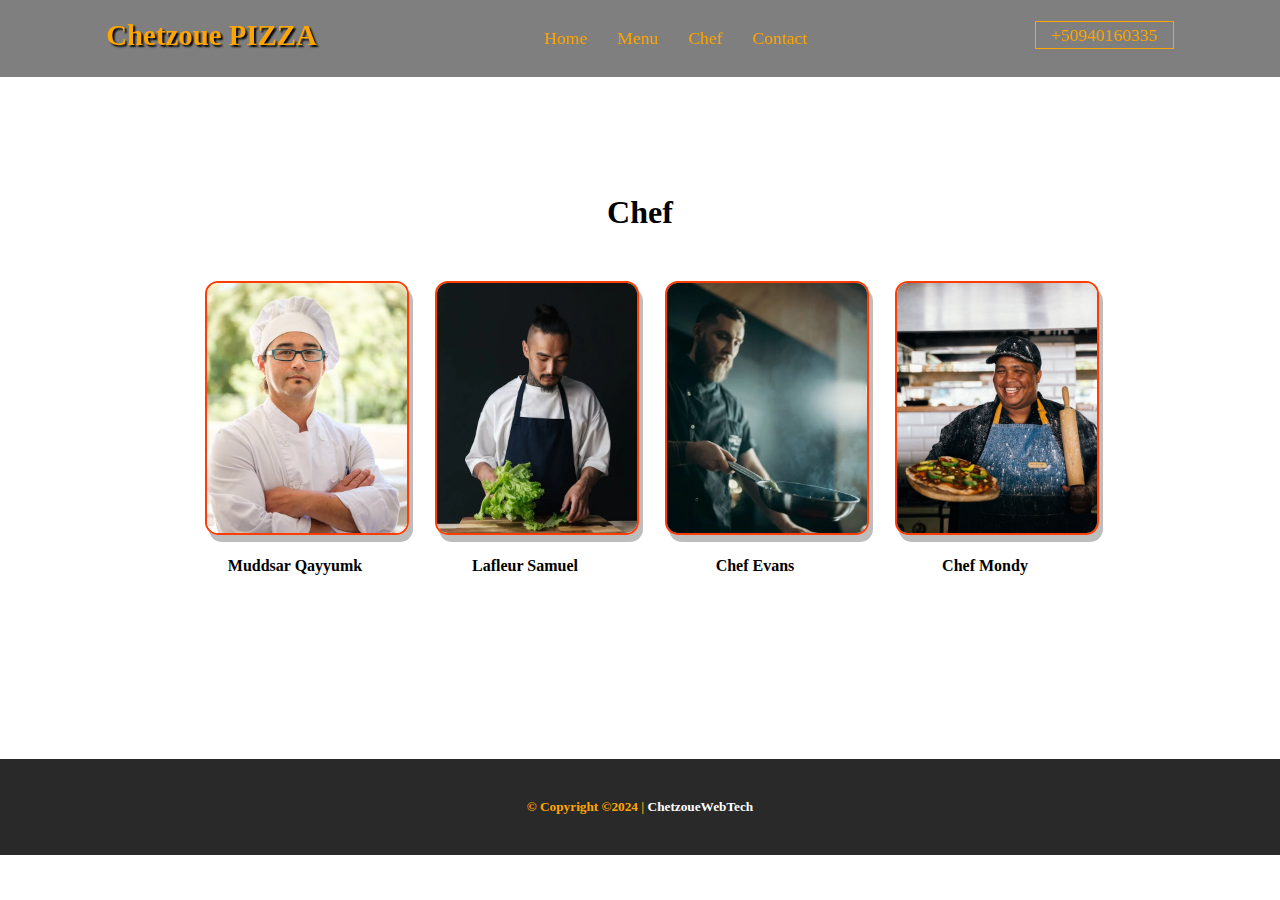
<file: chef.html>
<!DOCTYPE html>
<html lang="en">
<head>
    <meta charset="UTF-8">
    <meta name="viewport" content="width=device-width, initial-scale=1.0">
    <title>Document</title>
    <link rel="stylesheet" href="style.css">
    <link rel="stylesheet" href="https://cdnjs.cloudflare.com/ajax/libs/font-awesome/6.5.2/css/all.min.css" integrity="sha512-SnH5WK+bZxgPHs44uWIX+LLJAJ9/2PkPKZ5QiAj6Ta86w+fsb2TkcmfRyVX3pBnMFcV7oQPJkl9QevSCWr3W6A==" crossorigin="anonymous" referrerpolicy="no-referrer" />
</head>
</head>
<body>
    

   
    <div id="header">
        <nav id="navbar">
          <h1>Chetzoue PIZZA</h1>
      <ul>
          <li><a href="index.html">Home</a></li>
          <li><a href="menu.html">Menu</a></li>
          <li><a href="chef.html">Chef</a></li>
          <li><a href="contact.html">Contact</a></li>
          
      </ul>
      <div id="phone">
          <a href="#tel+50940160335">+50940160335</a>
      </div>
      
</nav>
  <div id="mobile_menu">
      <ul>
        <li><a href="index.html">Home</a></li>
        <li><a href="menu.html">Menu</a></li>
        <li><a href="chef.html">Chef</a></li>
        <li><a href="contact.html">Contact</a></li>
        
      </ul>
  </div>

</div>
<br>
<br>
<br>
<br>
<br>
<br>
<br>
<br>


                    
<div id="chef">
    <h1 id="section">Chef</h1>
    <div id="chef_row">
        <div class="chef_col">
            <div id="img">
              <img src="image/che1.webp" alt="">
            </div>
           <div>
            <br>
            <br>
            <h4>Muddsar Qayyumk</h4>
           </div>
        </div>

        <div class="chef_col">
            <div id="img">
              <img src="image/che2.webp" alt="">
            </div>
           <div>
            <br>
            <br>
            <h4>Lafleur Samuel</h4>
           </div>
        </div>
        
        <div class="chef_col">
            <div id="img">
              <img src="image/che3.webp" alt="">
            </div>
           <div>
            <br>
            <br>
            <h4>Chef Evans</h4>
           </div>
        </div>

        <div class="chef_col">
            <div id="img">
              <img src="image/che4.jpeg" alt="">
            </div>
           <div>
            <br>
            <br>
            <h4>Chef Mondy</h4>
           </div>
        </div>
    </div>

</div>





<style>
      
    div img{
     width: 400px;
     height: 300px;
     border: 2px solid #ff3d00;
     border-radius: 13px;
     box-shadow: 4px 7px 0px #00000042;
     cursor: pointer;
     margin: 10px;
     transition: 400ms;

    }
    div img:hover{
     filter: grayscale(1);
     transform: scale(1.03);
    }
 </style>
 
<br>
<br>
<br>
<br>
  
<br>
<br>
<br>
<br>
  
 <div id="footer">
<div>
 <h5> © Copyright &copy;2024 | <a href="">ChetzoueWebTech</a>

   <a href=""> <i class="fa-brands fa-facebook"></i></a>
   <a href=""> <i class="fa-brands fa-instagram"></i></a>
   <a href=""><i class="fa-brands fa-tiktok"></i></a>
   <a href=""><i class="fa-brands fa-square-twitter"></i></a>
   <a href=""><i class="fa-brands fa-youtube"></i></a>
   <a href=""></a>
  </h5>
</div>
<div id="top">
  <a href="#hero"><i class="fa fa-chevron-circle-up"></i></a>
</div>
 </div>



</body>
</html>
</file>
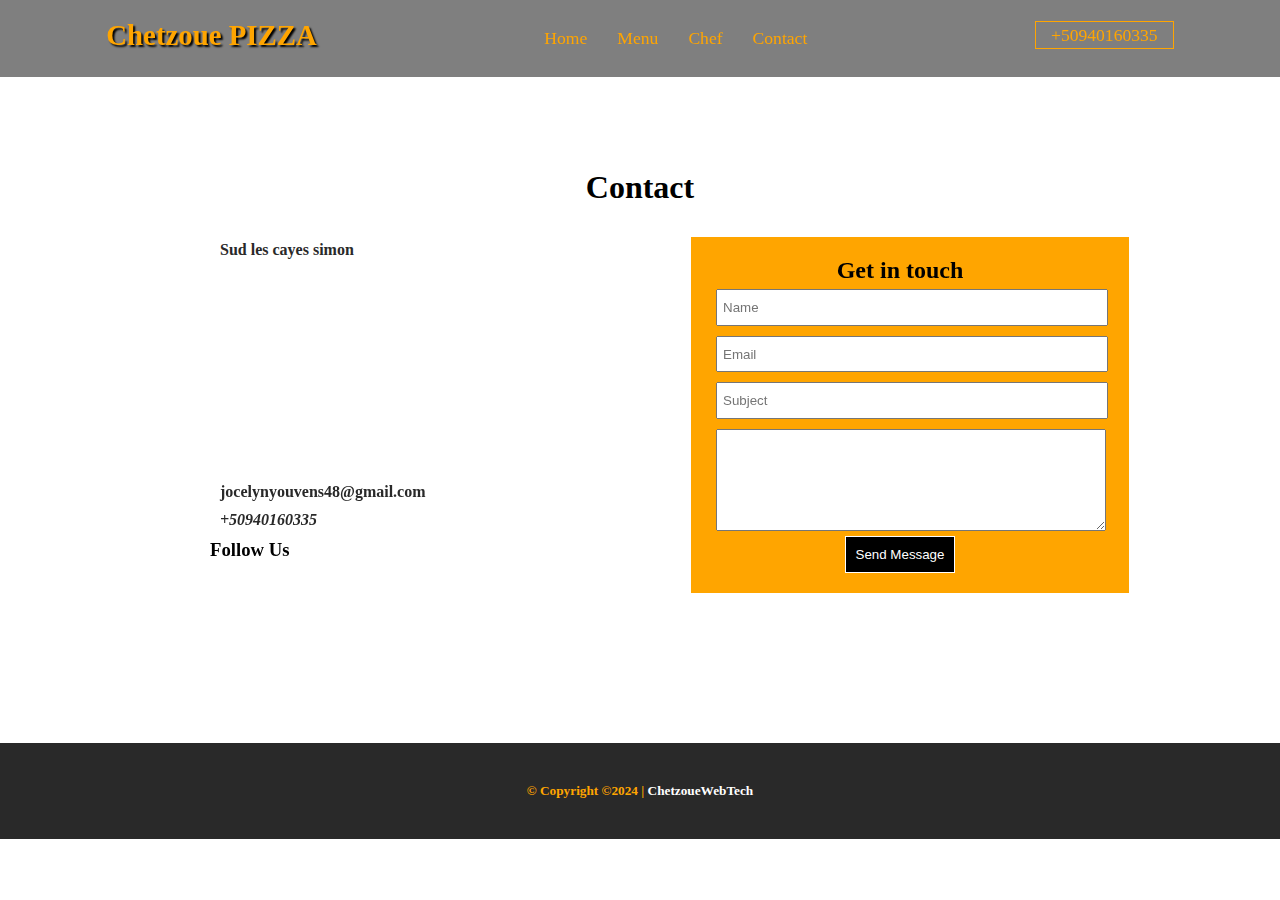
<file: contact.html>
<!DOCTYPE html>
<html lang="en">
<head>
    <meta charset="UTF-8">
    <meta name="viewport" content="width=device-width, initial-scale=1.0">
    <title>Document</title>
    <link rel="stylesheet" href="style.css">
    <link rel="stylesheet" href="https://cdnjs.cloudflare.com/ajax/libs/font-awesome/6.5.2/css/all.min.css" integrity="sha512-SnH5WK+bZxgPHs44uWIX+LLJAJ9/2PkPKZ5QiAj6Ta86w+fsb2TkcmfRyVX3pBnMFcV7oQPJkl9QevSCWr3W6A==" crossorigin="anonymous" referrerpolicy="no-referrer" />
</head>
<body>
    

    <div id="header">
        <nav id="navbar">
          <h1>Chetzoue PIZZA</h1>
      <ul>
          <li><a href="index.html">Home</a></li>
          <li><a href="menu.html">Menu</a></li>
          <li><a href="chef.html">Chef</a></li>
          <li><a href="contact.html">Contact</a></li>
          
      </ul>
      <div id="phone">
          <a href="#tel+50940160335">+50940160335</a>
      </div>
      
</nav>
  <div id="mobile_menu">
      <ul>
        <li><a href="index.html">Home</a></li>
        <li><a href="menu.html">Menu</a></li>
        <li><a href="chef.html">Chef</a></li>
        <li><a href="contact.html">Contact</a></li>
        
      </ul>
  </div>

</div>
<br>
<br>
<br>
<br>
<br>
<br>
<br>
<br>


             

<div id="Contact">
    <h1 id="section">Contact</h1>
    <div id="contact_row">
     <div class="contact_col">
       <div>
      <p id="social">
       <i class="fa-solid fa-location-dot"></i>
       Sud les cayes simon
       <br>
      
      </p>
      <p>
       <iframe src="https://www.google.com/maps/embed?pb=!1m18!1m12!1m3!1d3789.5804306658597!2d-73.76368092558786!3d18.229194682808718!2m3!1f0!2f0!3f0!3m2!1i1024!2i768!4f13.1!3m3!1m2!1s0x8ec7996f3f0177a7%3A0xd593b180529dd7ec!2sGrand%20Tabernacle%20De%20Simon!5e0!3m2!1sfr!2sht!4v1720064024525!5m2!1sfr!2sht" width="300" height="200" style="border: 3px;;" allowfullscreen="" loading="lazy" referrerpolicy="no-referrer-when-downgrade"></iframe>
      </p>
      <p>
       <a href="mailto:jocelynyouvens48@gmail.com"><i class="fa fa-envelope"></i>jocelynyouvens48@gmail.com</a>
      </p>
      <p>
       <a href="tel:+50940160335"><i class="fa fa-phone-square">+50940160335</i></a>
      </p>
      <h3>Follow Us</h3>
      <p id="social">
       <a href=""> <i class="fa-brands fa-facebook"></i></a>
       <a href=""> <i class="fa-brands fa-instagram"></i></a>
       <a href=""><i class="fa-brands fa-tiktok"></i></a>
       <a href=""><i class="fa-brands fa-square-twitter"></i></a>
       <a href=""><i class="fa-brands fa-youtube"></i></a>
       <a href=""></a>
      </p>
 </div>
     </div>
 <div class="contact_col">
      <form>
       <h2>Get in touch</h2>
       <input type="text" placeholder="Name" required>
       <input type="email" placeholder="Email" required>
       <input type="text" placeholder="Subject" required>
       <textarea rows="6" placeholder="Type Message" required>
       </textarea>
       <button>Send Message</button>
      </form>
 </div>
    </div>
 </div>
 
 
</style>
  
<br>
<br>
<br>
<br>
 
<br>
<br>
<br>
<br>

    
  <div id="footer">
<div>
  <h5> © Copyright &copy;2024 | <a href="">ChetzoueWebTech</a>
 
    <a href=""> <i class="fa-brands fa-facebook"></i></a>
    <a href=""> <i class="fa-brands fa-instagram"></i></a>
    <a href=""><i class="fa-brands fa-tiktok"></i></a>
    <a href=""><i class="fa-brands fa-square-twitter"></i></a>
    <a href=""><i class="fa-brands fa-youtube"></i></a>
    <a href=""></a>
   </h5>
</div>
<div id="top">
   <a href="#hero"><i class="fa fa-chevron-circle-up"></i></a>
</div>
  </div>




</body>
</html>
</file>
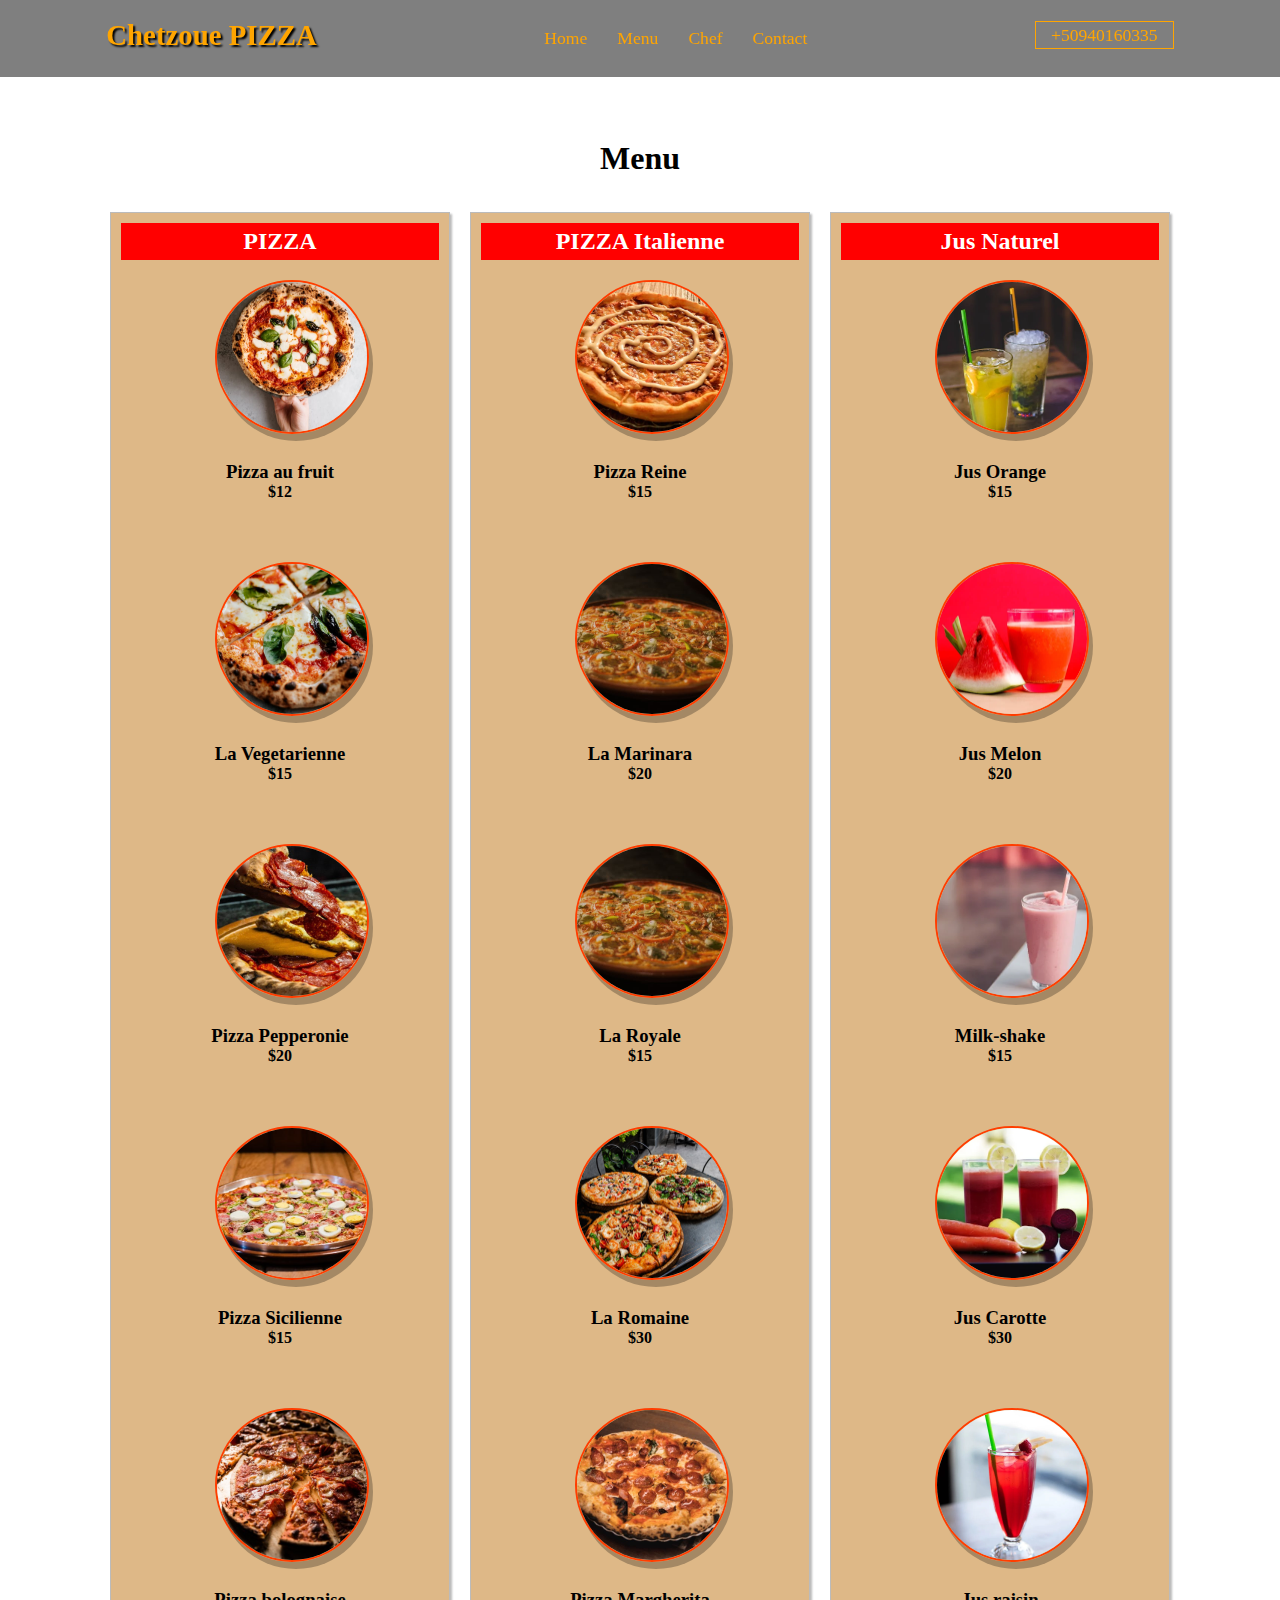
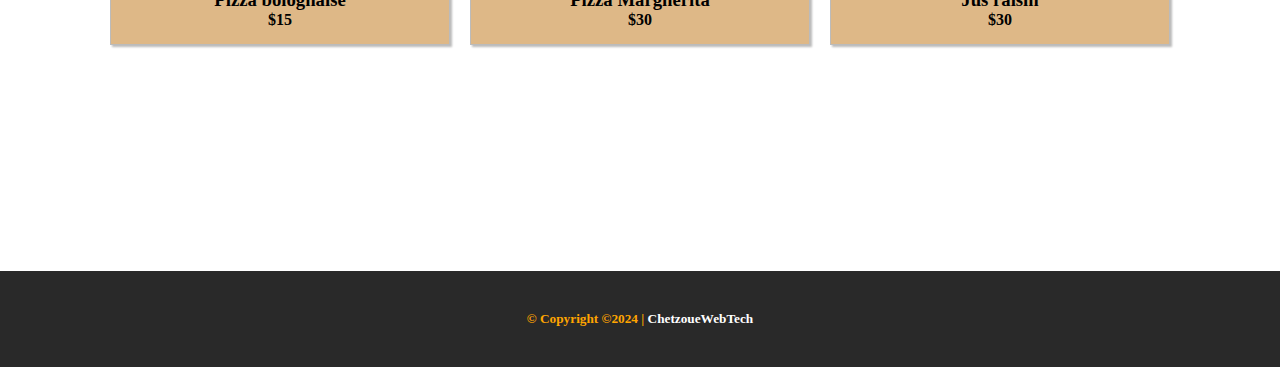
<file: menu.html>
<!DOCTYPE html>
<html lang="en">
<head>
    <meta charset="UTF-8">
    <meta name="viewport" content="width=device-width, initial-scale=1.0">
    <title>Document</title>
    <link rel="stylesheet" href="style.css">
    <link rel="stylesheet" href="https://cdnjs.cloudflare.com/ajax/libs/font-awesome/6.5.2/css/all.min.css" integrity="sha512-SnH5WK+bZxgPHs44uWIX+LLJAJ9/2PkPKZ5QiAj6Ta86w+fsb2TkcmfRyVX3pBnMFcV7oQPJkl9QevSCWr3W6A==" crossorigin="anonymous" referrerpolicy="no-referrer" />
</head>
<body>
    


   
          <div id="header">
            <nav id="navbar">
              <h1>Chetzoue PIZZA</h1>
          <ul>
              <li><a href="index.html">Home</a></li>
              <li><a href="menu.html">Menu</a></li>
              <li><a href="chef.html">Chef</a></li>
              <li><a href="contact.html">Contact</a></li>
              
          </ul>
          <div id="phone">
              <a href="#tel+50940160335">+50940160335</a>
          </div>
          
  </nav>
      <div id="mobile_menu">
          <ul>
            <li><a href="index.html">Home</a></li>
            <li><a href="menu.html">Menu</a></li>
            <li><a href="chef.html">Chef</a></li>
            <li><a href="contact.html">Contact</a></li>
            
          </ul>
      </div>
  
  </div>
  








<br>
<br>
<br>
<br>
<br>

   
<div id="menu">
    <h1 id="section">Menu</h1>
     <div id="menu_row">
        <div id="menu_col">
        <h2>PIZZA</h2>
        <div class="box">
            <div id="image">
                   <img src="image/free-photo-of-hand-holding-pizza.jpeg" alt="">
            </div>
                 <div>
                  <br>
                  <br>
                       <h3>Pizza au fruit</h3>
                         <h4>$12</h4>
                 </div>
           </div>
       <br>
        <br>
           <div class="box">
            <div id="image">
                   <img src="image/pve.jpeg" alt="">
            </div>
                 <div>
                  <br>
                  <br>
                       <h3>La Vegetarienne</h3>
                         <h4>$15</h4>
                 </div>
           </div>
            <br>
            <br>
           <div class="box">
            <div id="image">
                   <img src="image/p (2).jpeg" alt="">
            </div>
                 <div>
                  <br><br>
                       <h3>Pizza Pepperonie</h3>
                         <h4>$20</h4>
                 </div>
           </div>
            <br>
            <br>
           <div class="box">
            <div id="image">
                   <img src="image/p.jpeg" alt="">
            </div>
                 <div>
                  <br>
                  <br>
                       <h3>Pizza Sicilienne</h3>
                         <h4>$15</h4>
                 </div>
           </div>
             <br>
    
       <br>

           <div class="box">
            <div id="image">
                   <img src="image/pp.jpeg" alt="">
            </div>
                 <div>
                  <br>
                  <br>
                       <h3>Pizza bolognaise</h3>
                         <h4>$15</h4>
                 </div>
           </div>












        </div>

        <div id="menu_col">
            <h2>PIZZA Italienne</h2>
            <div class="box">
                <div id="image">
                       <img src="image/pizza italienne 1.jpeg" alt="">
                </div>
                     <div>
                      <br>
                      <br>
                           <h3>Pizza Reine</h3>
                             <h4>$15</h4>
                     </div>
               </div>
               <br>
               <br>
    
               <div class="box">
                <div id="image">
                       <img src="image/i2.jpeg" alt="">
                </div>
                     <div>
                      <br>
                      <br>
                           <h3>La Marinara</h3>
                             <h4>$20</h4>
                     </div>
               </div>
              <br>
              <br>
               <div class="box">
                <div id="image">
                       <img src="image/i3.jpeg" alt="">
                </div>
                     <div>
                      <br>
                      <br>
                           <h3>La Royale</h3>
                             <h4>$15</h4>
                     </div>
               </div>
                 <br>
                 <br>
               <div class="box">
                <div id="image">
                       <img src="image/i4.jpg" alt="">
                </div>
                     <div>
                      <br>
                      <br>
                           <h3>La Romaine</h3>
                             <h4>$30</h4>
                     </div>
               </div>
                 <br>
                 <br>
    
    
               <div class="box">
                <div id="image">
                       <img src="image/i5.jpeg" alt="">
                </div>
                     <div>
                      <br>
                      <br>
                           <h3>Pizza Margherita</h3>
                             <h4>$30</h4>
                             
                     </div>
               </div>
    
    
    
            </div>
    




            <div id="menu_col">
              <h2>Jus Naturel</h2>
              <div class="box">
                  <div id="image">
                         <img src="image/b1.webp" alt="">
                  </div>
                       <div>
                        <br>
                        <br>
                             <h3> Jus Orange</h3>
                               <h4>$15</h4>
                       </div>
                 </div>
                 <br>
                 <br>
      
                 <div class="box">
                  <div id="image">
                         <img src="image/b7.webp" alt="">
                  </div>
                       <div>
                        <br>
                        <br>
                             <h3>Jus Melon</h3>
                               <h4>$20</h4>
                       </div>
                 </div>
                <br>
                <br>
                 <div class="box">
                  <div id="image">
                         <img src="image/b5.webp" alt="">
                  </div>
                       <div>
                        <br>
                        <br>
                             <h3>Milk-shake</h3>
                               <h4>$15</h4>
                       </div>
                 </div>
                   <br>
                   <br>
                 <div class="box">
                  <div id="image">
                         <img src="image/b9.webp" alt="">
                  </div>
                       <div>
                        <br>
                        <br>
                             <h3>Jus Carotte</h3>
                               <h4>$30</h4>
                       </div>
                 </div>
                   <br>
                   <br>
      
      
                 <div class="box">
                  <div id="image">
                         <img src="image/b3.webp" alt="">
                  </div>
                       <div>
                        <br>
                        <br>
                             <h3>Jus raisin</h3>
                               <h4>$30</h4>
                       </div>
                 </div>
     </div>
</div>


<style>
      
    div img{
     width: 400px;
     height: 300px;
     border: 2px solid #ff3d00;
     border-radius: 13px;
     box-shadow: 4px 7px 0px #00000042;
     cursor: pointer;
     margin: 10px;
     transition: 400ms;

    }
    div img:hover{
     filter: grayscale(1);
     transform: scale(1.03);
    }
 </style>
 
<br>
<br>
<br>
<br>
<br>
<br>

<br>
<br>
<br>
<br>
<br>
<br>







 <div id="footer">
    <div>
      <h5> © Copyright &copy;2024 | <a href="">ChetzoueWebTech</a>
     
        <a href=""> <i class="fa-brands fa-facebook"></i></a>
        <a href=""> <i class="fa-brands fa-instagram"></i></a>
        <a href=""><i class="fa-brands fa-tiktok"></i></a>
        <a href=""><i class="fa-brands fa-square-twitter"></i></a>
        <a href=""><i class="fa-brands fa-youtube"></i></a>
        <a href=""></a>
       </h5>
    </div>
    <div id="top">
       <a href="#hero"><i class="fa fa-chevron-circle-up"></i></a>
    </div>
      </div>
    


</body>
</html>
</file>
<file: style.css>
*{
    margin: 0;
    padding: 0;
}
html{
    scroll-behavior: smooth;
    font-size: 100%;
}
body{
    overflow-x: hidden;
}
#hero{
    position: relative;
    width: 100vw;
    height:100vh;
    display: flex;
    justify-content: center;
    align-items: center;
    text-align: center;
}

#hero::before{
    content: "";
    position: absolute;
    top: 0;
    left: 0;
    width: 100%;
    height: 100%;
    background-image: url(pexels-photo-260922.webp);
    background-size: cover;
    background-position: center center;
    background-repeat: no-repeat;
    background-attachment: fixed;
    filter: brightness(50%);
}
#hero_content{
    position: absolute;

}
#hero_content h2 span{
    color: orange;
}

#hero_content h1{
    color: orange;
    font-size: 2.8rem;
    text-shadow: 2px 2px 2px #000;
}
#hero_content h2{
    color: #fff;
    font-size: 2.8rem;
    font-family: cursive;
    margin-top: 1rem;
    margin-bottom: 4rem;
}
#hero_content a{
    color: #fff;
    padding: 3px 20px 3px 20px;
    border: 1px solid orange;
    background: rgb(0, 0, 0, 0.6);
    font-size: 1.5rem;
    text-decoration: none;
    border-radius: 25px;
}

#hero_content a:hover{
    background: orange;
}


header{
    position: relative;
    padding: 0 2rem;
    background-color: rgba(0, 0, 0, 0.238);
}
#header{
    position: fixed;
    top: 0;
    width: 100vw;
    height: 70px;
    line-height: 70px;
}
#navbar{
    display: flex;
    justify-content: space-around;
    background: rgb(0, 0, 0, 0.5)
}
#navbar h1{
    color: orange;
    font-size: 1.8rem;
    text-shadow: 2px 2px 2px #000;
    display: flex;
    font-family: cursive;
    justify-content: space-around;
}
#navbar ul{
display: flex;
}
#navbar ul li{
    list-style: none;
    padding: 3px 15px 3px 15px;
}
#navbar ul li:hover,#phone a:hover,#mobile_menu ul li:hover{
    background: white;
    cursor: pointer;
}

#navbar ul li a{
    text-decoration: none;
    color: orange;
    font-size: 1.1rem;
}

#phone a{
    text-decoration: none;
    color: orange;
    font-size: 1.1rem;
    padding: 3px 15px 3px 15px;
    border: 1px solid orange;
}

#mobile_menu{
    display: none;
    height: 40px;
    line-height: 40px;
    background-color: cornsilk;
}

#mobile_menu ul{
    display: flex;
    justify-content: center;
}
#mobile_menu ul li{
    list-style: none;
    padding: 0 5px 0 5px;
}

#mobile_menu ul li a{
    text-decoration: none;
    color: orange;
}

@media screen and (max-width :768px) {
    #header{
        position: absolute;
    }
    #mobile_menu{
        display: block;
    }
    #navbar ul{
        display: none;
    }
    html{
        font-size: 95%;
    }
    #menu_row{
        flex-wrap: wrap;
        padding: 0 10px 0 10px;
    }
    #gal_row{
        flex-wrap: wrap;
        padding: 0 10px 0 10px;
    }

}
@media screen and (max-width :360px){
     html{
        font-size: 70%;
     }
}
  

#menu{
    padding: 25px 0 25px 0;
}
#section{
    padding: 25px 0 25px 0;
    text-align: center;
    font-size: 2rem;
    font-family: Verdana;

}

#menu_row{
    display: flex;
    padding: 0 100px 0 100px;
    cursor: pointer;

}
#menu_col{
      box-shadow: 2px 2px 2px #bbb;
      border: 1px solid #bbb;
      background-color: burlywood;
      margin: 10px;
      padding: 10px;
      flex: 1;
}

#menu_col h2{
    background-color: red;
    color: #fff;
    text-align: center;
    padding: 5px;
    font-family: cursive;
}
#image{
    width: 150px;
    height: 150px;
    border-radius: 50%;
    padding: 5px;
    padding: 2px solid orange;
}


#image img{
    width: 100%;
    height: 100%;
    border-radius: 50%;
    object-fit: cover;
}

.box{
    display: flex;
    flex-direction: column;
    align-items: center;
    text-align: center;
    margin: 5px;
}


#chef{
    padding: 25px 0 25px 0;
}
#chef_row{
    display: flex;
    justify-content: center;
    flex-wrap: wrap;
}

.chef_col{
    text-align: center;
    padding: 10px;
    margin: 5px;
}
#img{
    width: 200px;
    height: 250px;
    
}
#img img{
    width: 100%;
    height: 100%;
    object-fit: cover;
    cursor: pointer;
}





#contact{
    padding: 25px 0 25px 0;
}
#contact_row{
    display: flex;
    justify-content: center;
    align-items: center;
    padding: 0 100px 0 100px;
    flex-wrap: wrap;
}
.contact_col{
    display: flex;
    flex-direction: column;
    align-items: center;
    flex: 1;
}
.contact_col p{
    font-weight: bold;
    color: #292929;
    margin: 10px;
}


.contact_col p a{
    text-decoration: none;
    color: #292929;
}
#social a{
    color: orange;
    margin: 3px;
}

.contact_col form{
 display: flex;
 flex-direction: column;
 background-color: orange;
 width: 70%;
 padding: 20px 40px 20px 20px;

}


.contact_col form h2{
    text-align: center;
    font-family: cursive;
}

.contact_col form input{
    width: 100%;
    height: 17pt;
    padding: 5px;
    margin: 5px;
}
.contact_col form textarea{
    width: 100%;
    padding: 5px;
    margin: 5px;
}

.contact_col form button{
    margin: auto;
    padding: 10px;
    color: #fff;
    background-color: black;
    border: 1px solid white;
    cursor: pointer;
}








#galerie{
    padding: 25px 0 25px 0;
}
#section{
    padding: 25px 0 25px 0;
    text-align: center;
    font-size: 2rem;
    font-family: Verdana;

}

#gal_row{
    display: flex;
    padding: 0 100px 0 100px;
    cursor: pointer;

}
#gal_col{
      box-shadow: 2px 2px 2px #bbb;
      border: 1px solid #bbb;
      background-color: #fff;
      margin: 10px;
      padding: 10px;
      flex: 1;
}

#gal_col h2{
    background-color: red;
    color: #fff;
    text-align: center;
    padding: 5px;
    font-family: cursive;
}
#image{
    width: 150px;
    height: 150px;
    border-radius: 50%;
    padding: 5px;
    padding: 2px solid orange;
}



#footer{
    background-color: #292929;
    padding: 40px;
    position: relative;
}

#footer h5{
    text-align: center;
    color: orange;
}

#footer h5 a{
    color: #fff;
    text-decoration: none;
}
#top{
    position: relative;
    bottom: 12px;
    right: 12px;
}
#top a{
    color: #fff;
    font-size: 1.rem;
}
</file>
